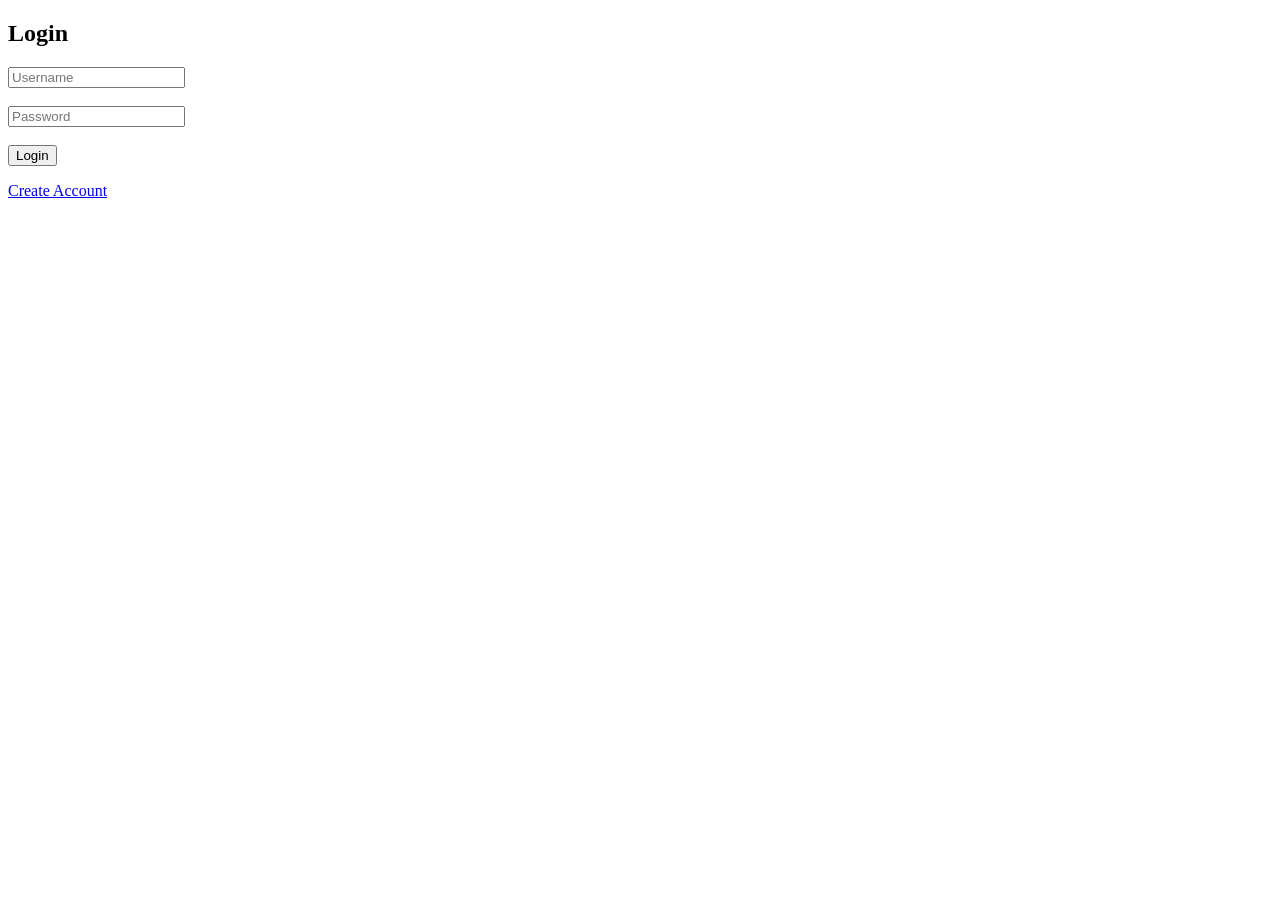
<file: templates/login.html>
<!DOCTYPE html>
<html>
<head>
    <title>Login - HeartCare AI</title>
</head>
<body>

<h2>Login</h2>

<form method="POST">

    <input
        type="text"
        name="username"
        placeholder="Username"
        required
    >

    <br><br>

    <input
        type="password"
        name="password"
        placeholder="Password"
        required
    >

    <br><br>

    <button type="submit">
        Login
    </button>

</form>

<p>
    <a href="/register">
        Create Account
    </a>
</p>

</body>
</html>
</file>
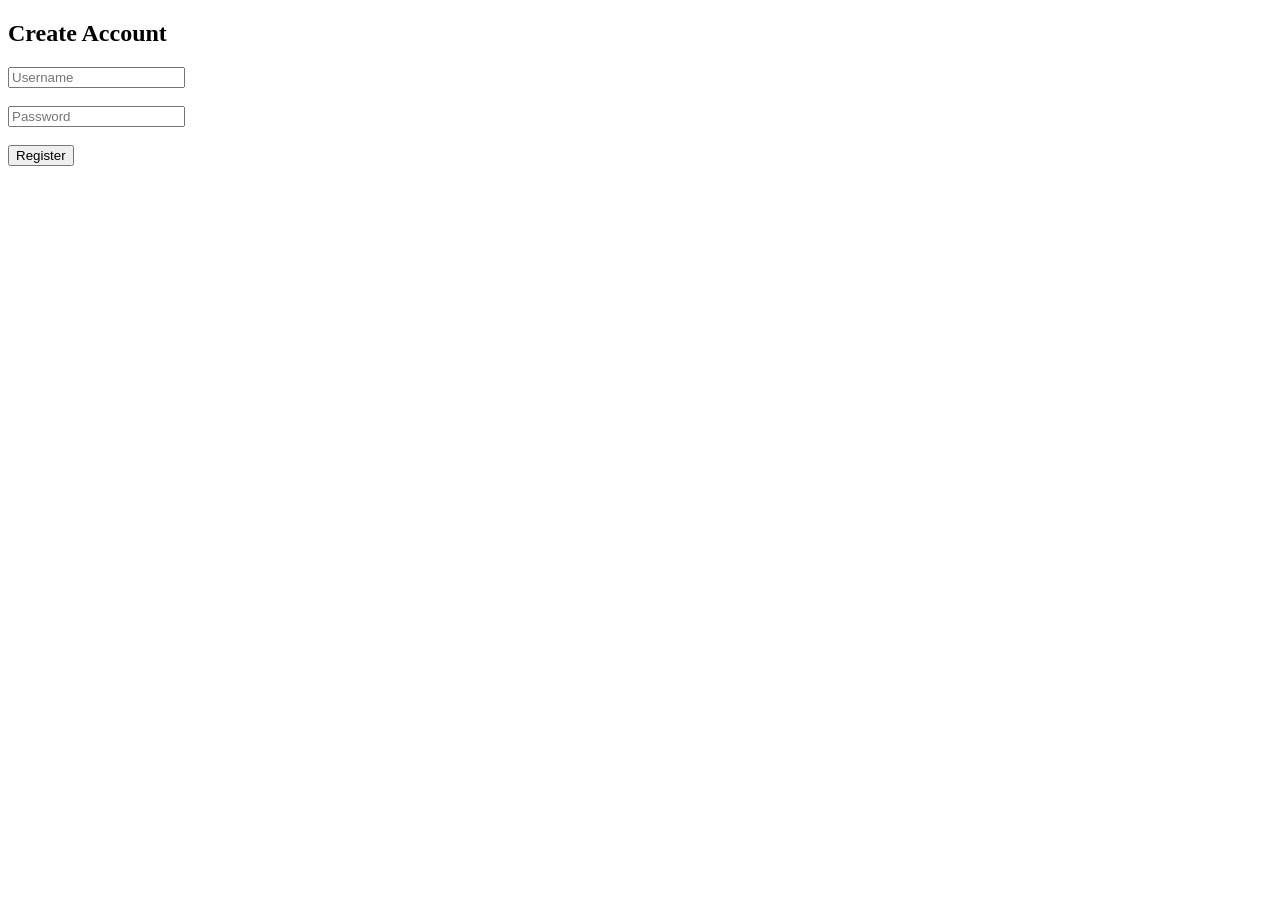
<file: templates/register.html>
<!DOCTYPE html>
<html>
<head>
    <title>Register</title>
</head>
<body>

<h2>Create Account</h2>

<form method="POST">

    <input
        type="text"
        name="username"
        placeholder="Username"
        required
    >

    <br><br>

    <input
        type="password"
        name="password"
        placeholder="Password"
        required
    >

    <br><br>

    <button type="submit">
        Register
    </button>

</form>

</body>
</html>
</file>
